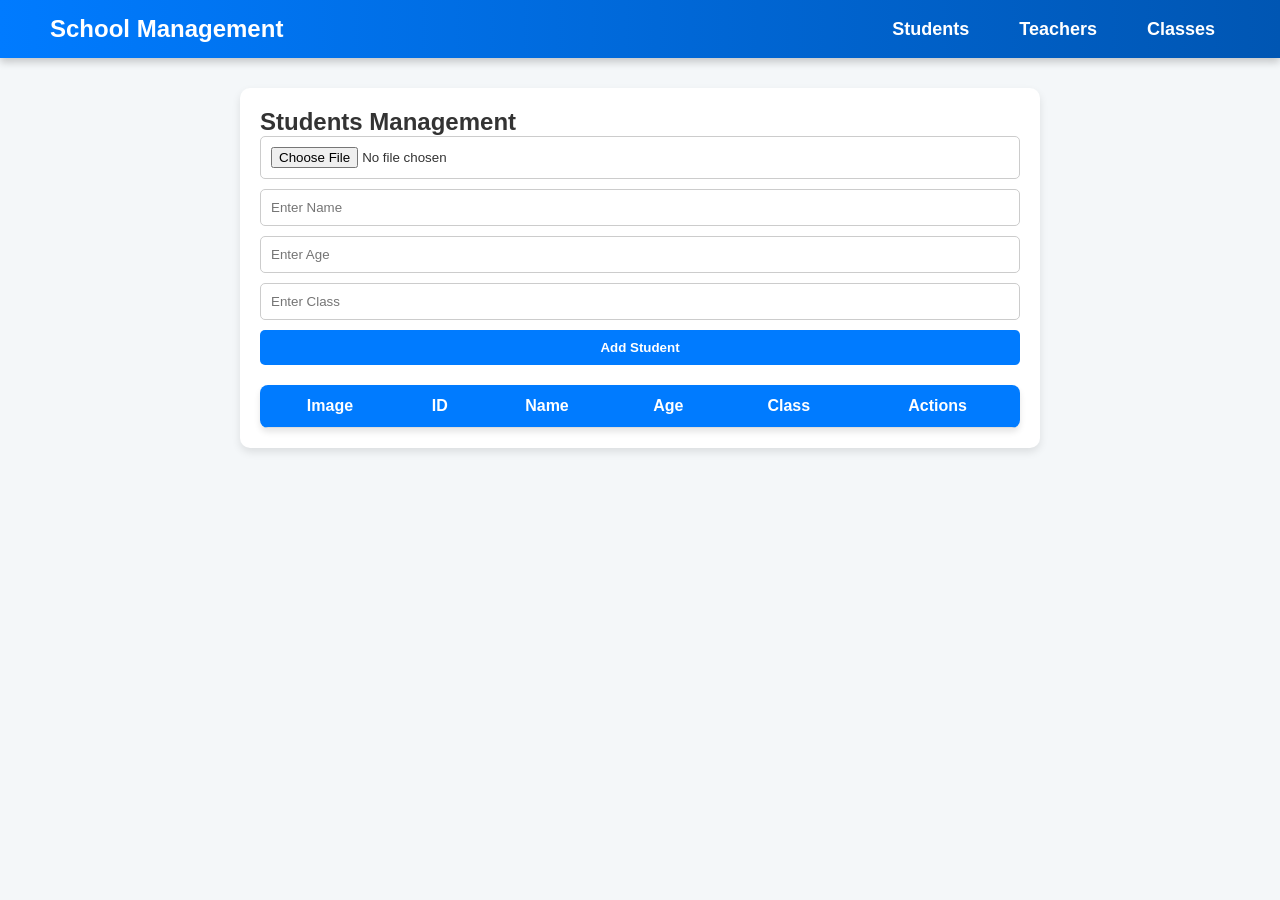
<file: index.html>
<!DOCTYPE html>
<html lang="en">
<head>
    <meta charset="UTF-8">
    <meta name="viewport" content="width=device-width, initial-scale=1.0">
    <title>School Management System</title>
    <link rel="stylesheet" href="styles.css">
</head>
<body>
    <!-- Navigation Bar -->
    <nav class="navbar">
        <div class="logo">School Management</div>
        <ul>
            <li><a href="#" onclick="showSection('students')">Students</a></li>
            <li><a href="#" onclick="showSection('teachers')">Teachers</a></li>
            <li><a href="#" onclick="showSection('classes')">Classes</a></li>
        </ul>
    </nav>
    <!-- Students Section -->
    <div class="container section" id="studentsSection">
        <h2>Students Management</h2>
        <form id="studentForm" enctype="multipart/form-data">
            <input type="file" id="studentImage" placeholder="image" accept="image/*" required>       
            <input type="text" id="studentName" placeholder="Enter Name" required>
            <input type="number" id="studentAge" placeholder="Enter Age" required>
            <input type="text" id="studentClass" placeholder="Enter Class" required>
            <button type="submit">Add Student</button>
        </form>
        <table>
            <thead>
                <tr>
                    <th>Image</th>
                    <th>ID</th>
                    <th>Name</th>
                    <th>Age</th>
                    <th>Class</th>
                    <th>Actions</th>
                </tr>
            </thead>
            <tbody id="studentsTableBody"></tbody>
        </table>
    </div>
    <!-- Teachers Section -->
    <div class="container section" id="teachersSection">
        <h2>Teachers Management</h2>
        <form id="teacherForm" enctype="multipart/form-data">
            <input type="file" id="teacherImage" placeholder="image" accept="image/*" required>
           
            <input type="text" id="teacherName" placeholder="Enter Name" required>
            <input type="text" id="teacherSubject" placeholder="Enter Subject" required>
            <button type="submit">Add Teacher</button>
        </form>
        <table>
            <thead>
                <tr>
                    <th>Image</th>
                    <th>ID</th>
                    <th>Name</th>
                    
                    <th>Subject</th>
                    <th>Actions</th>
                </tr>
            </thead>
            <tbody id="teachersTableBody"></tbody>
        </table>
    </div>

    <!-- Classes Section -->
    <div class="container section" id="classesSection">
        <h2>Class Management</h2>
        <form id="classForm">
            <input type="text" id="className" placeholder="Enter Class Name" required>
            <input type="text" id="classStudents" placeholder="no.of students" required>
            <button type="submit">Add Class</button>
        </form>
        <table>
            <thead>
                <tr><th>S.NO</th>
                    <th>Class Name</th>
                    <th>No.Of Students</th>
                    <th>Actions</th>
                </tr>
            </thead>
            <tbody id="classesTableBody"></tbody>
        </table>
    </div>
<div>
   <!-- Edit Form (Hidden by Default) -->
<div id="editSection" class="container">
    <h2>Edit Entry</h2>
    <form id="editForm" enctype="multipart/form-data">
        <input type="hidden" id="editId">
        <input type="hidden" id="editType">
        <!-- Image (Only for Students & Teachers) -->
        <input type="file" id="editImage" accept="image/*" placeholder="select image">
        <!-- Student Fields -->
        <input type="text" id="editStudentName" placeholder="Enter Student Name">
        <input type="number" id="editStudentAge" placeholder="Enter Age">
        <input type="text" id="editStudentClass" placeholder="Enter Class">
        <!-- Teacher Fields -->
        <input type="text" id="editTeacherName" placeholder="Enter Teacher Name">
        <input type="text" id="editTeacherSubject" placeholder="Enter Subject">
        <!-- Class Fields -->
        <input type="text" id="editClassName" placeholder="Enter Class Name">
        <input type="number" id="editClassStudents" placeholder="No. of Students">
        <button type="submit" onclick="updateItem(event)">Save</button>
        <button type="button" onclick="closeEditForm()">Cancel</button>
    </form>
</div>
    </div>
    <script src="app.js" ></script>
</body>
</html>
</file>
<file: styles.css>
/* Reset and Global Styles */
* {
    margin: 0;
    padding: 0;
    box-sizing: border-box;
    font-family: 'Arial', sans-serif;
}

body {
    background-color: #f4f7f9;
    color: #333;
}

/* Navigation Bar */
.navbar {
    display: flex;
    justify-content: space-between;
    align-items: center;
    background: linear-gradient(to right, #007bff, #0056b3);
    padding: 15px 50px;
    color: white;
    box-shadow: 0 4px 8px rgba(0, 0, 0, 0.2);
}

.navbar .logo {
    font-size: 24px;
    font-weight: bold;
}

.navbar ul {
    list-style: none;
    display: flex;
    gap: 20px;
}

.navbar ul li {
    display: inline;
}

.navbar ul li a {
    text-decoration: none;
    color: white;
    font-size: 18px;
    font-weight: bold;
    padding: 10px 15px;
    transition: background 0.3s ease-in-out;
}

.navbar ul li a:hover {
    background: rgba(255, 255, 255, 0.3);
    border-radius: 5px;
}

/* Container Sections */
.container {
    width: 90%;
    max-width: 800px;
    margin: 30px auto;
    background: white;
    padding: 20px;
    border-radius: 10px;
    box-shadow: 0px 4px 8px rgba(0, 0, 0, 0.1);
}

/* Forms */
form {
    display: flex;
    flex-direction: column;
    gap: 10px;
}

input[type="text"], 
input[type="number"],
input[type="file"] {
    padding: 10px;
    border: 1px solid #ccc;
    border-radius: 5px;
    width: 100%;
}

button {
    padding: 10px;
    border: none;
    border-radius: 5px;
    cursor: pointer;
    font-weight: bold;
    transition: 0.3s ease-in-out;
}

/* Add Student / Teacher / Class Buttons */
button[type="submit"] {
    background-color: #007bff;
    color: white;
}

button[type="submit"]:hover {
    background-color: #0056b3;
}

/* Edit and Delete Buttons */
button:nth-child(1) { /* Edit */
    background-color: #ffc107;
    color: black;
}

button:nth-child(2) { /* Delete */
    background-color: #dc3545;
    color: white;
}

button:hover {
    opacity: 0.8;
}

/* Tables */
table {
    width: 100%;
    border-collapse: collapse;
    margin-top: 20px;
    background-color: white;
    box-shadow: 0px 4px 6px rgba(0, 0, 0, 0.1);
    border-radius: 8px;
    overflow: hidden;
}

th, td {
    padding: 12px;
    text-align: center;
    border-bottom: 1px solid #ddd;
}

th {
    background-color: #007bff;
    color: white;
}

tr:hover {
    background-color: #f2f2f2;
}

/* Image Styling */
img {
    width: 50px;
    height: 50px;
    border-radius: 50%;
    object-fit: cover;
}

/* Edit Form */
#editSection {
    display: none;
    position: fixed;
    top: 50%;
    left: 50%;
    transform: translate(-50%, -50%);
    background: white;
    padding: 20px;
    border-radius: 8px;
    box-shadow: 0px 4px 8px rgba(0, 0, 0, 0.2);
    width: 300px;
    z-index: 1000;
}

#editSection h2 {
    text-align: center;
    margin-bottom: 10px;
}

#editSection form {
    display: flex;
    flex-direction: column;
}

#editSection input {
    margin: 10px 0;
    padding: 8px;
    border: 1px solid #ddd;
    border-radius: 4px;
}

/* Responsive Design */
@media (max-width: 768px) {
    table {
        font-size: 14px;
    }

    button {
        padding: 6px 10px;
    }

    .container {
        width: 95%;
    }

    #editSection {
        width: 80%;
        display: none;
    }
}
</file>
